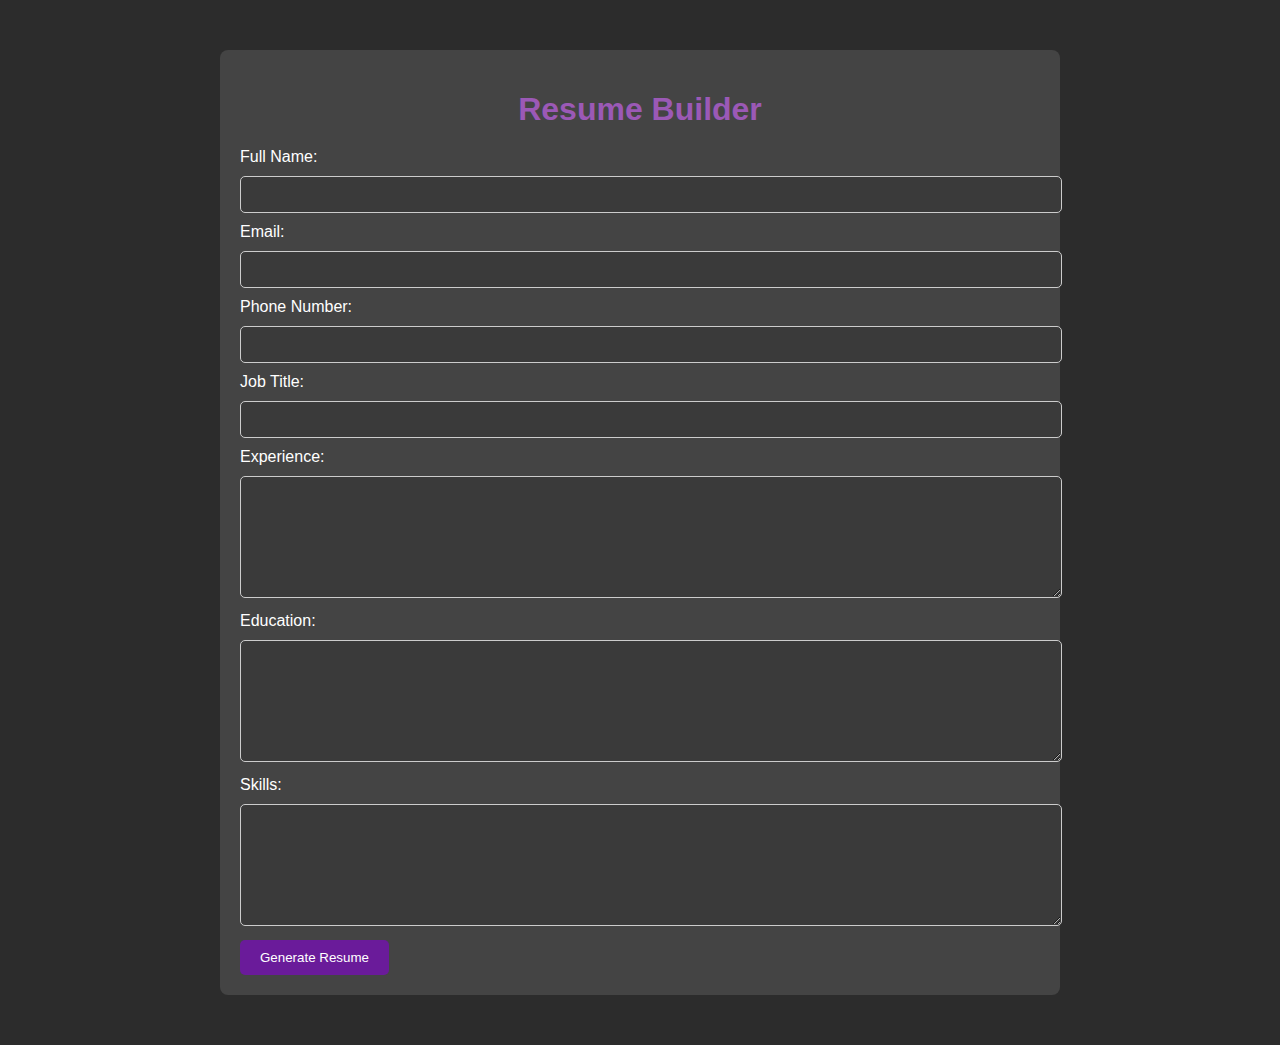
<file: index.html>
<!DOCTYPE html>
<html lang="en">
<head>
    <meta charset="UTF-8">
    <meta name="viewport" content="width=device-width, initial-scale=1.0">
    <title>Resume Builder</title>
    <link rel="stylesheet" href="./style.css">
</head>
<body>
    <div class="container">
        <h1>Resume Builder</h1>
        <form id="resumeForm">
            <label for="name">Full Name:</label>
            <input type="text" id="name" required>

            <label for="email">Email:</label>
            <input type="email" id="email" required>

            <label for="phone">Phone Number:</label>
            <input type="text" id="phone" required>

            <label for="jobTitle">Job Title:</label>
            <input type="text" id="jobTitle" required>

            <label for="experience">Experience:</label>
            <textarea id="experience" required></textarea>

            <label for="education">Education:</label>
            <textarea id="education" required></textarea>

            <label for="skills">Skills:</label>
            <textarea id="skills" required></textarea>

            <button type="submit">Generate Resume</button>
        </form>
    </div>

    <script src="./script.js"></script>
</body>
</html>
</file>
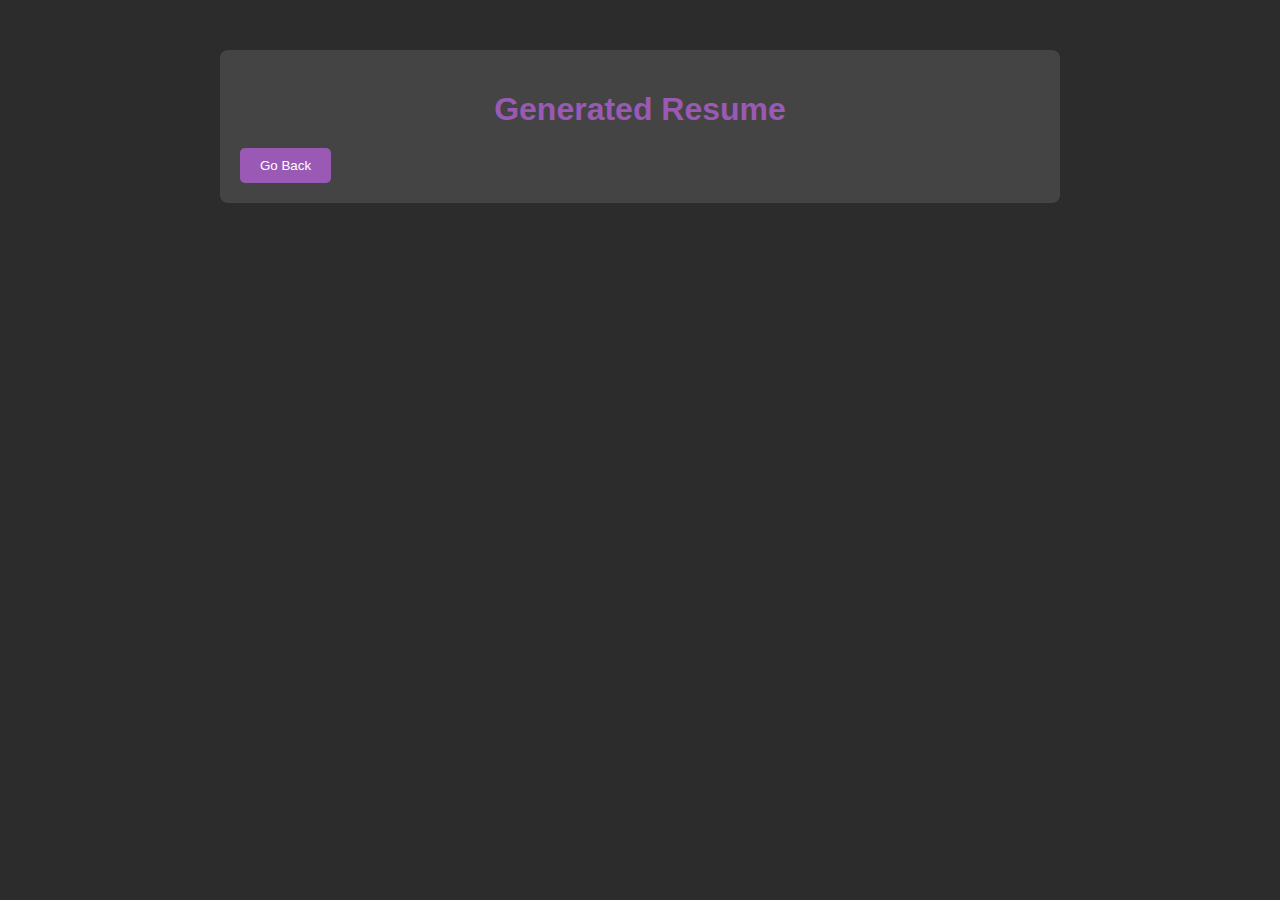
<file: resume.html>
<!DOCTYPE html>
<html lang="en">
<head>
    <meta charset="UTF-8">
    <meta name="viewport" content="width=device-width, initial-scale=1.0">
    <title>Generated Resume</title>
    <link rel="stylesheet" href="./style.css">
</head>
<body>
    <div class="container">
        <h1>Generated Resume</h1>
        <div id="resumeDetails" class="resume-details"></div>
        <button onclick="window.history.back();">Go Back</button>
    </div>

    <script src="./resumepage.js"></script>
</body>
</html>
</file>
<file: style.css>
/* Style for the resume page and form */
body {
    font-family: Arial, sans-serif;
    background-color: #2c2c2c;
    color: #ffffff;
    margin: 0;
    padding: 0;
}

.container {
    max-width: 800px;
    margin: 50px auto;
    padding: 20px;
    background-color: #444;
    border-radius: 8px;
}

h1 {
    color: #9b59b6;
    text-align: center;
    margin-bottom: 20px;
}

h3 {
    color: #9b59b6;
}

p {
    color: #f1f1f1;
    line-height: 1.5;
}

button {
    background-color: #9b59b6;
    color: #fff;
    padding: 10px 20px;
    border: none;
    border-radius: 5px;
    cursor: pointer;
}

button:hover {
    background-color: #8e44ad;
}

/* Resume details styles */
.resume-details {
    margin-top: 20px;
}

.resume-details h3 {
    font-size: 1.4em;
}

.resume-details p {
    font-size: 1.1em;
}

/* Form styles */
input, textarea {
    width: 100%;
    padding: 10px;
    margin: 10px 0;
    border: 1px solid #ccc;
    border-radius: 5px;
    background-color: #3a3a3a;
    color: #fff;
}

textarea {
    resize: vertical;
    min-height: 100px;
}

button[type="submit"] {
    background-color: #6a1b9a;
    color: white;
}

button[type="submit"]:hover {
    background-color: #4a148c;
}
</file>
